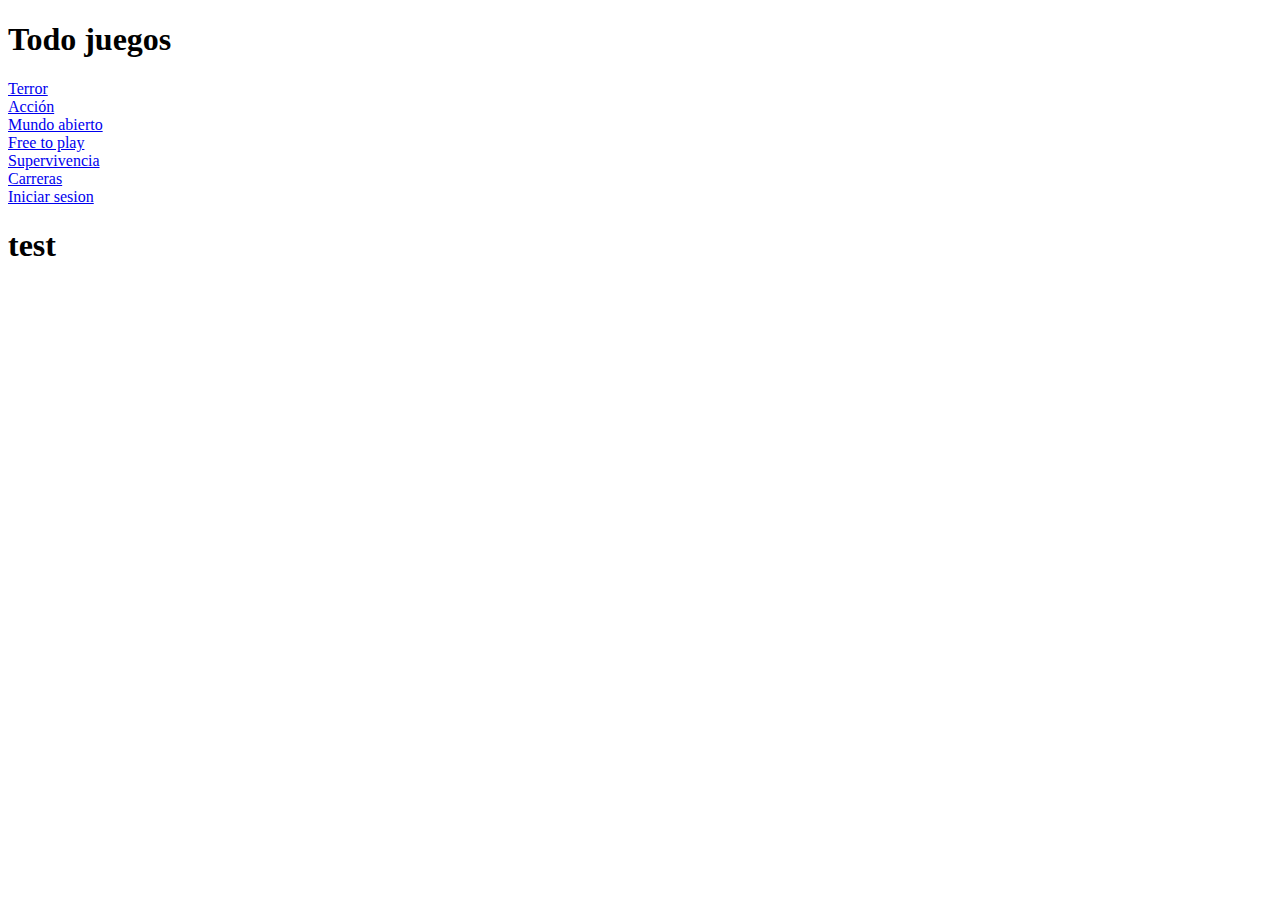
<file: index.html>
<!DOCTYPE html>
<html>
  <head>
    <meta charset="utf-8" />
    <meta http-equiv="X-UA-Compatible" content="IE=edge" />
    <title>Todo Juegos</title>
    <meta name="viewport" content="width=device-width, initial-scale=1" />

    <link
      href="https://cdn.jsdelivr.net/npm/bootstrap@5.3.0-alpha1/dist/css/bootstrap.min.css"
      rel="stylesheet"
      integrity="sha384-GLhlTQ8iRABdZLl6O3oVMWSktQOp6b7In1Zl3/Jr59b6EGGoI1aFkw7cmDA6j6gD"
      crossorigin="anonymous"
    />
  </head>
  <body>
    <div class="container">
      <h1>Todo juegos</h1>
      <div class="row">
        <div col-sm-12 col-md-4 col-lg-4 col-xl-4>
          <div><a href="Landings/Terror.html">Terror</a></div>
          <div><a href="Landings/Accion.html">Acción</a></div>
          <div><a href="Landings/Mundo_abierto.html">Mundo abierto</a></div>
          <div><a href="Landings/Free_to_play.html">Free to play</a></div>
          <div><a href="Landings/Supervivencia.html">Supervivencia</a></div>
          <div><a href="Landings/Carreras.html">Carreras</a></div>
          <div><a href="Login.html" >Iniciar sesion</a></div>
        </div>
        <div col-sm-12 col-md-8 col-lg-8 col-xl-8><h1>test </h1></div>
     
    </div>
  </body>
</html>
</file>
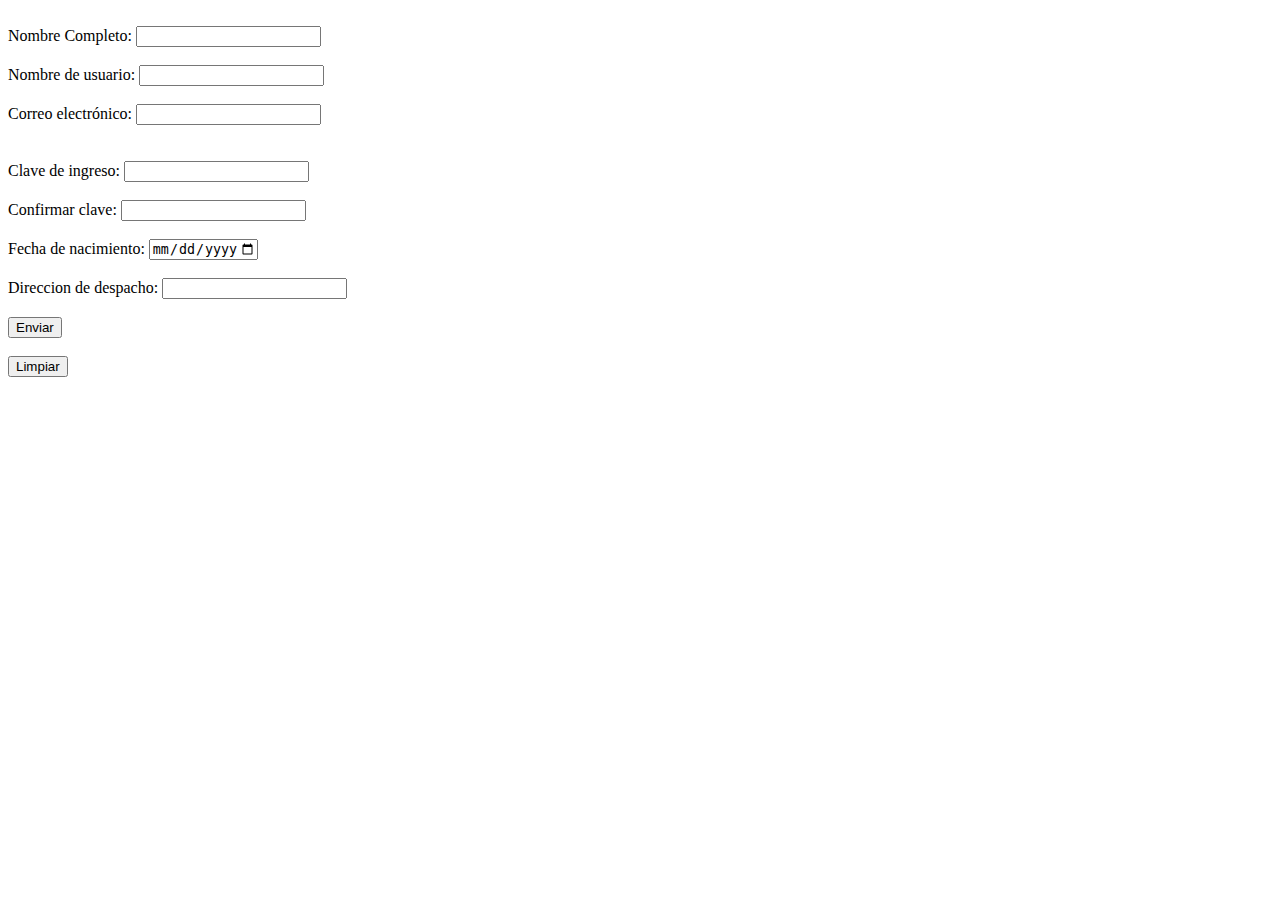
<file: Login.html>
<!DOCTYPE html>
<html lang="en">

<head>
  <meta charset="UTF-8" />
  <meta http-equiv="X-UA-Compatible" content="IE=edge" />
  <meta name="viewport" content="width=device-width, initial-scale=1.0" />
  <title>Login</title>
  <link href="https://cdn.jsdelivr.net/npm/bootstrap@5.3.0-alpha1/dist/css/bootstrap.min.css" rel="stylesheet"
    integrity="sha384-GLhlTQ8iRABdZLl6O3oVMWSktQOp6b7In1Zl3/Jr59b6EGGoI1aFkw7cmDA6j6gD" crossorigin="anonymous" />
  <script src="Funciones.js"></script>
</head>
<!-- whatsap -->
<body>
  <header class="container">
    <div class="row"></div> <br>
    </header>
  <div class="container">
    <form action="Landings/Exito.html">
      <div class="row">
        <div class="col-sm-12 col-md-6 col-lg-6 col-xl-6">
          <div>
            Nombre Completo: 
            <input required type="text" id="name"  />
          </div>
          <br />
          <div>
            Nombre de usuario: 
            <input required type="text" id="user"  />
          </div>
          <br />
          <div>
            Correo electrónico: 
            <input required type="email" id="email"  />
          </div>
          <br />
        </div>
        <br />
        <div class="col-sm-12 col-md-6 col-lg-6 col-xl-6">
        <div>
          Clave de ingreso: 
          <input required type="password" id="pass" minlength="6" maxlength="18"   />
        </div>
        <br />
        <div>
          Confirmar clave: 
          <input required type="password" id="confirm_password" minlength="6" maxlength="18"
            onchange="validatePassword()"  />
        </div>
        <br />
        <div>
          Fecha de nacimiento: 
          <input type="date" id="start" name="trip-start" min="1923-12-31" max="2023-12-31"
            onchange="calcularMayor(this.value)"  />
        </div>
        <br />
        <div>Direccion de despacho: <input type="text" id="direccion"  /></div>
      </div>
      <div>
      </div> <br></div>
      <div class="row">
        <div class="col-sm-12 col-md-12 col-lg-12 col-xl-12">
        <div><button type="submit" value="envia" onclick=" exito(login)">Enviar</button></div> <br />
        <div><input type="reset" value="Limpiar" /></div></div>
      </div>
      
    </form>
  </div>
</body>

</html>
</file>
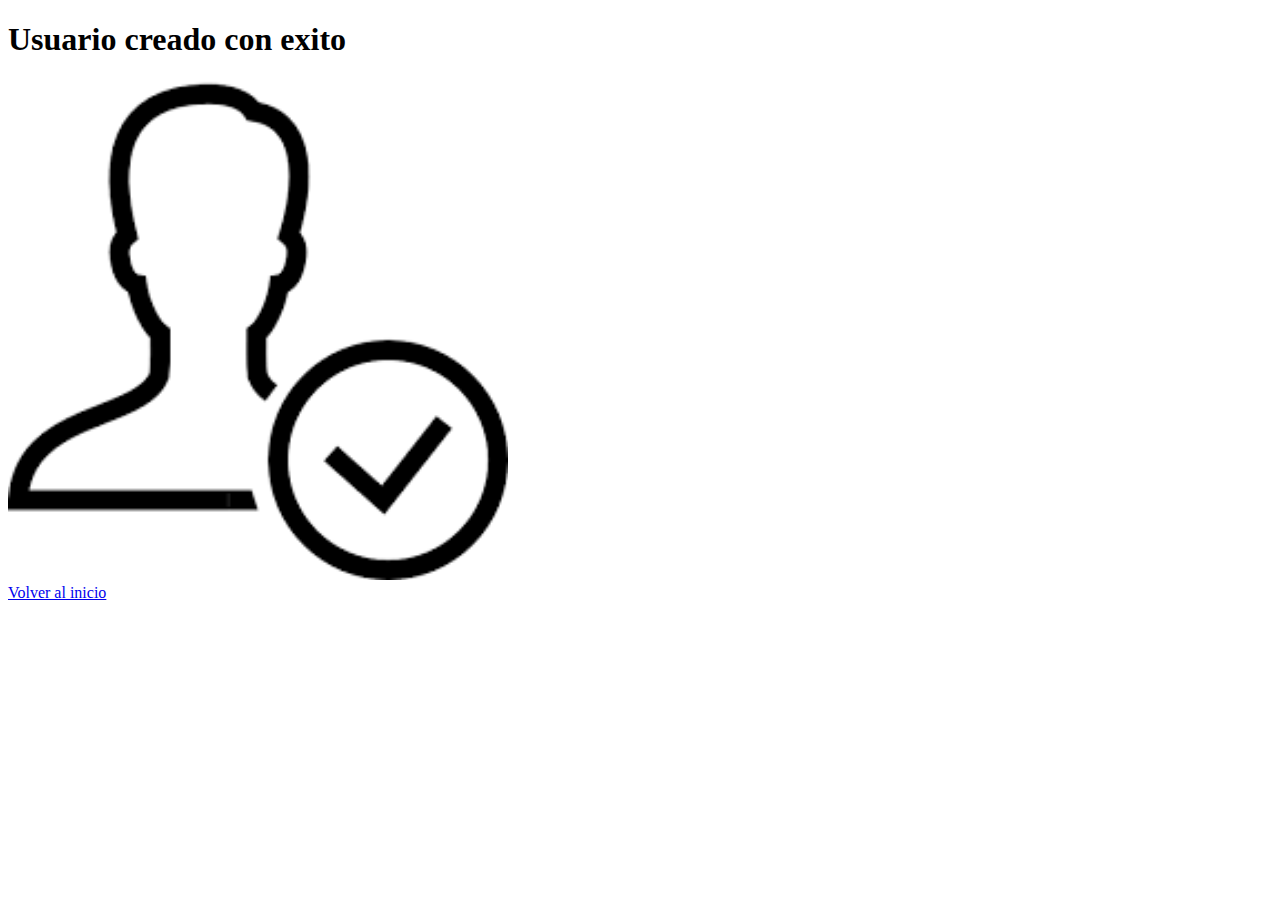
<file: Landings/Exito.html>
<!DOCTYPE html>
<html lang="en">
<head>
    <meta charset="UTF-8">
    <meta http-equiv="X-UA-Compatible" content="IE=edge">
    <meta name="viewport" content="width=device-width, initial-scale=1.0">
    <title>Exito</title>
    <link rel="stylesheet" href="../style.css">
</head>
<body>
    <h1>Usuario creado con exito</h1>
    <div><img src="[data-uri]" alt="">
       <div><a href="../index.html">Volver al inicio</a></div> 
</html>
</file>
<file: style.css>
img{
   width:500px;
   height: 500px; 
   /*border-color: red  ;
   border-style: solid;
   #border-width: 5px;*/

} 
h1 {color:black;}
</file>
